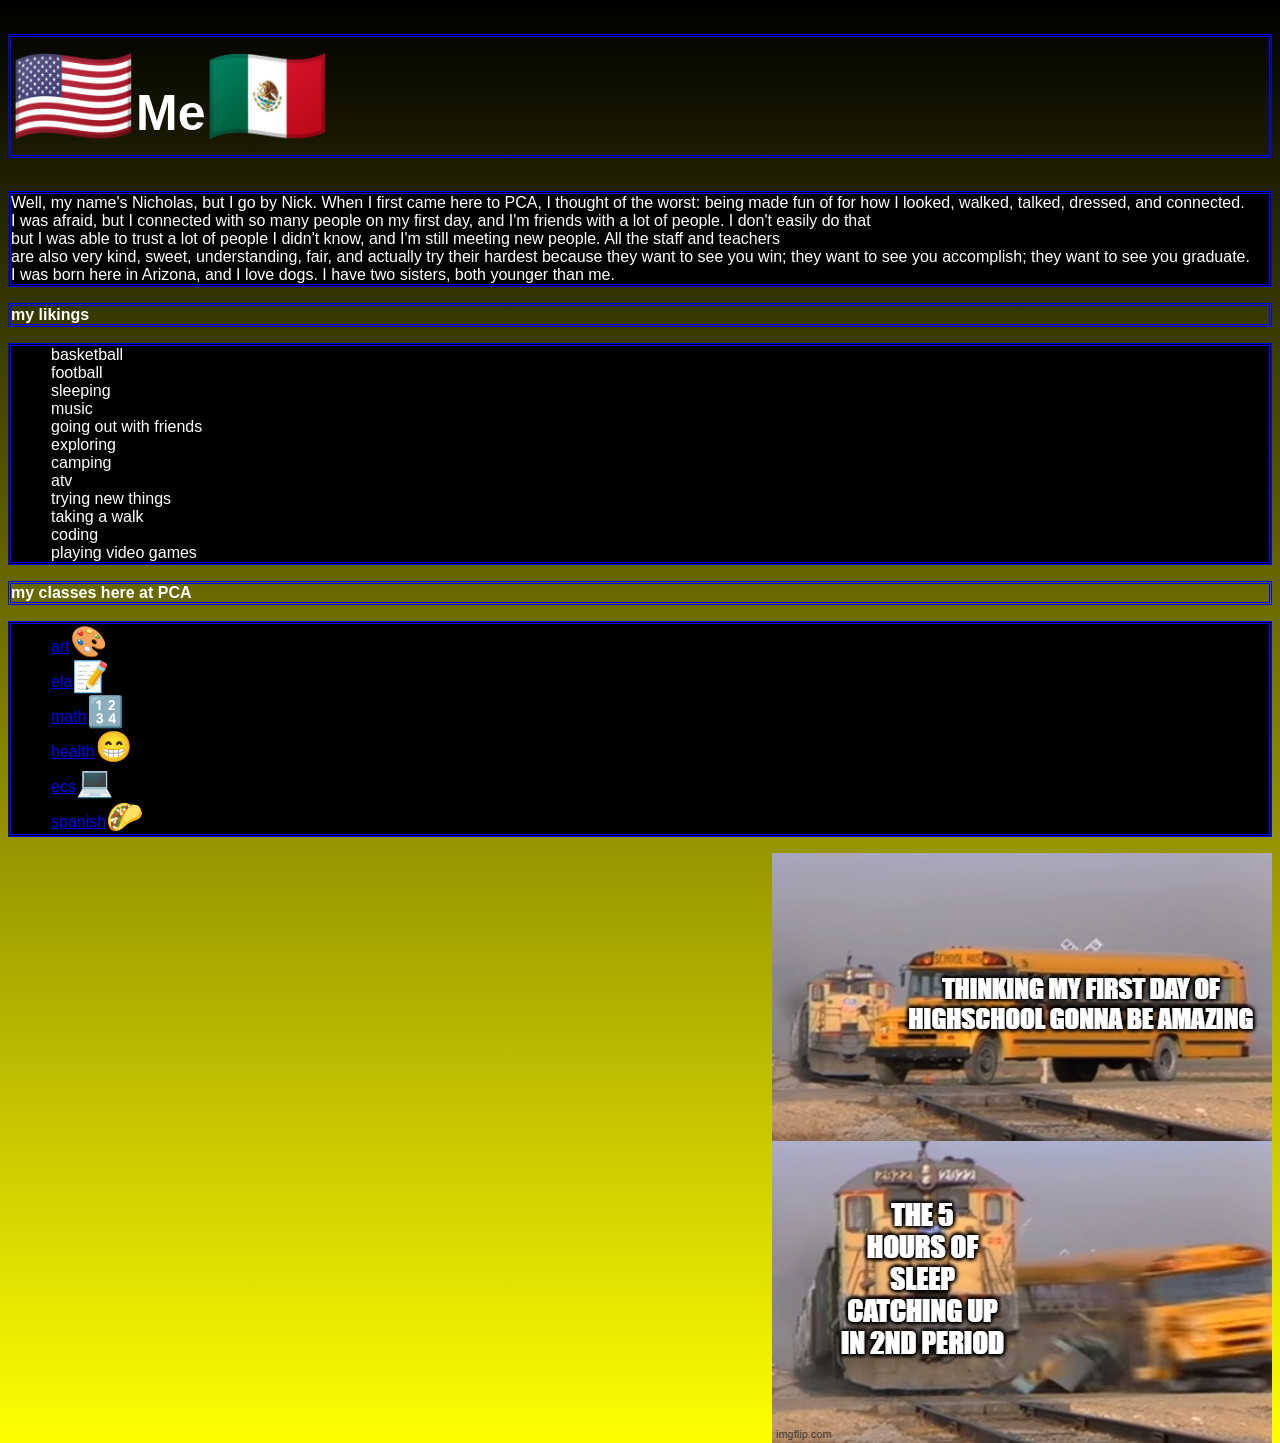
<file: index.html>
<!DOCTYPE html>
<html>
    <head>
        <title>index</title>
        <meta charset="UTF-8">
        <meta name="keywords" content="HTML, CSS, JavaScript">
        <meta name="author" content="Nick">
        <meta http-equiv="refresh" content="500">
        <link rel="stylesheet" type="text/css" href="css.css">
        <link rel="icon" type="image/x-icon" href="favicon.ico">

    </head>
    <body>
        <h1><span style='font-size:100px;'>&#x1f1fa;&#x1f1f8;</span>Me<span style='font-size:100px;'>&#x1f1f2;&#x1f1fd;</span></h1>
        <p>Well, my name's Nicholas, but I go by Nick. When I first came here to PCA, I thought of the worst: being made fun of for how I looked, walked, talked, dressed, and connected. <br>
            I was afraid, but I connected with so many people on my first day, and I'm friends with a lot of people. I don't easily do that <br> 
            but I was able to trust a lot of people I didn't know, and I'm still meeting new people. All the staff and teachers <br>
            are also very kind, sweet,  understanding, fair, and actually try their hardest because they want to see you win; they want to see you accomplish; they want to see you graduate.<br>
            I was born here in Arizona, and I love dogs. I have two sisters, both younger than me.</p>
        <h3>my likings</h3>
        <ol>
                basketball<br>  
                football<br>
                sleeping<br>
                music<br>
                going out with friends<br>
                exploring<br>
                camping<br>
                atv<br>
                trying new things<br>
                taking a walk<br>
                coding<br>
                playing video games
        </ol>
       
        
        <h3>my classes here at PCA</h3>
        <ol> 
            <a href="art.html"> art</a><span style='font-size:30px;'>&#127912;</span><br>
            <a href="ela.html">ela</a><span style='font-size:30px;'>&#128221;</span><br>
            <a href="math.html">math</a><span style='font-size:30px;'>&#128290;</span><br>
            <a href="health.html"> health</a><span style='font-size:30px;'>&#128513;</span><br>
            <a href="ecs.html"> ecs</a><span style='font-size:30px;'>&#128187;</span><br>
            <a href="spanish.html">spanish</a><span style='font-size:30px;'>&#127790;</span>
        </ol>
        <img src="images/b05s1d.jpg" alt="b05s1d.jpg"align="right">

    </body>
</html>
</file>
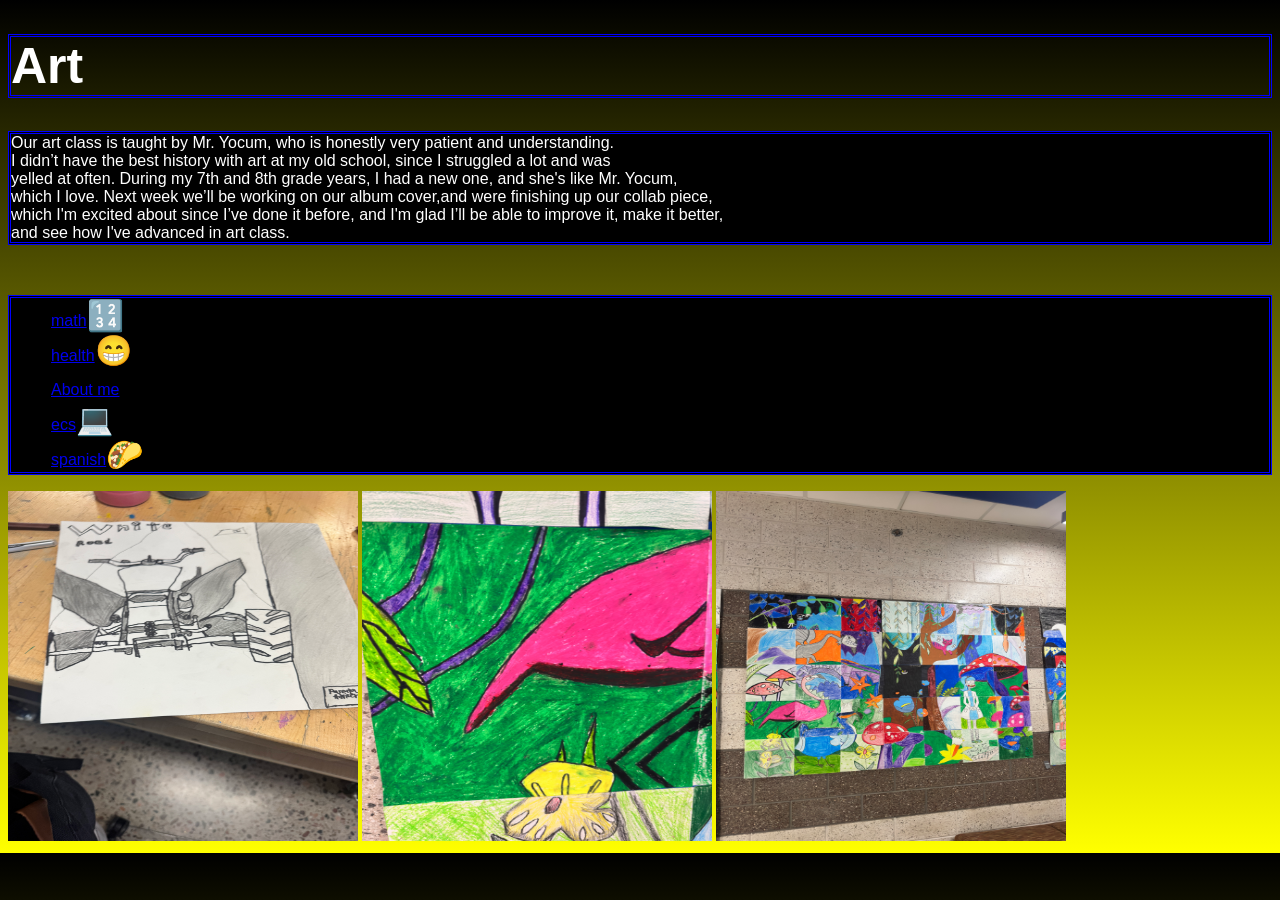
<file: art.html>
<!DOCTYPE html>
<html>
    <head>
        <title>art</title>
        <link rel="icon" type="image/x-icon" href="favicon.ico">
        <link rel="stylesheet" type="text/css" href="css.css">
        <meta charset="UTF-8">
        <meta name="keywords" content="HTML, CSS, JavaScript">
        <meta name="author" content="Nick">
        <meta http-equiv="refresh" content="500">
        
    </head>
    <body>
        <h1>Art </h1>
        <p>Our art class is taught by Mr. Yocum, who is honestly very patient and understanding.<br>
             I didn’t have the best history with art at my old school, since I struggled a lot and was<br>
             yelled at often. During my 7th and 8th grade years, I had a new one, and she's like Mr. Yocum, <br>
             which I love. Next week we’ll be working on our album cover,and were finishing up our collab piece, <br>
             which I'm excited about since I’ve done it before, and I'm glad I’ll be able to improve it, make it better, <br>
             and see how I've advanced in art class.</p><br>

        <ol>
            <a href="math.html">math</a><span style='font-size:30px;'>&#128290;</span><br>
            <a href="health.html"> health</a><span style='font-size:30px;'>&#128513;</span> <br>      
            <a href="index.html"> About me</a><span style='font-size:30px;'></span></span><br>
            <a href="ecs.html"> ecs</a><span style='font-size:30px;'>&#128187;</span><br>
            <a href="spanish.html">spanish</a><span style='font-size:30px;'>&#127790;</span>
        </ol>
        <img src="images/IMG_1798 (1).JPG" alt="atv" height="350" width="350">
        <img src="images/IMG_1854.JPG" alt="my part" height="350" width="350">
        <img src="images/IMG_1856 (1).JPG" alt="the full part" height="350" width="350">
        
    </body>
</html>
</file>
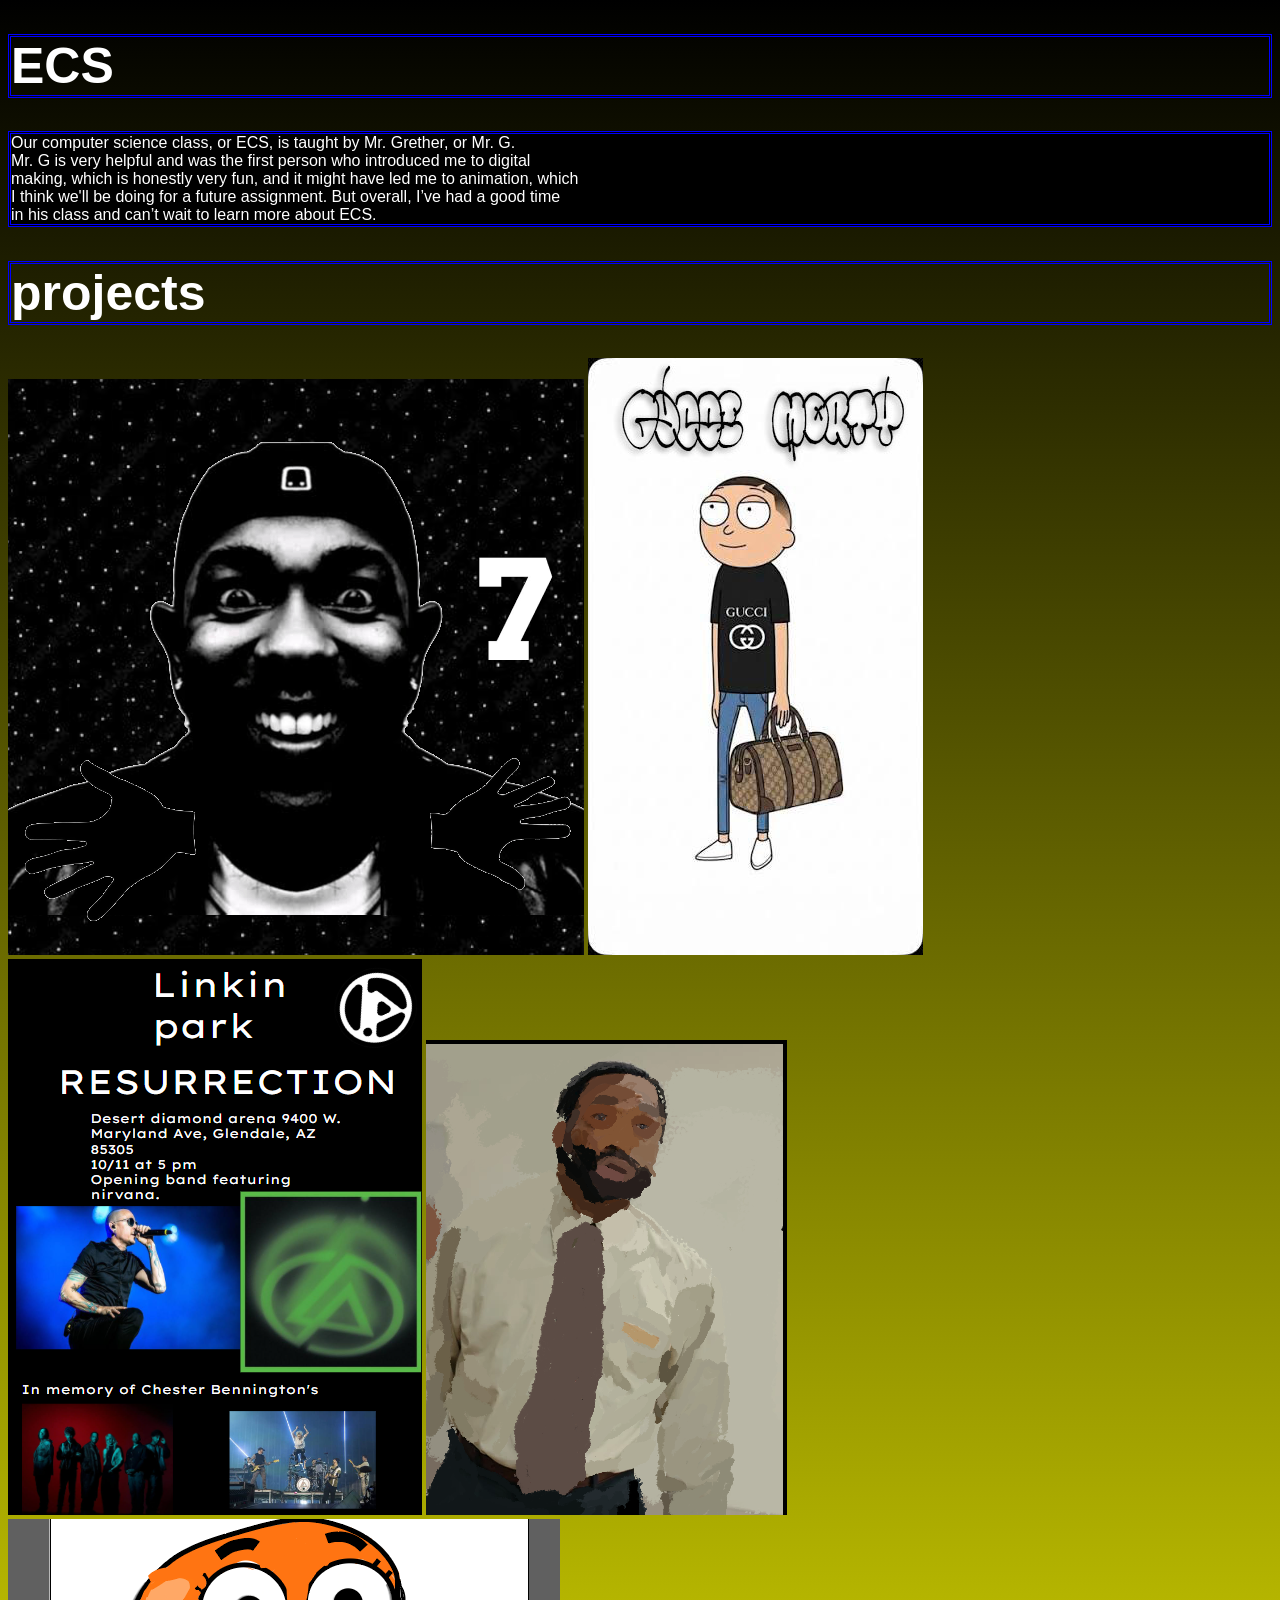
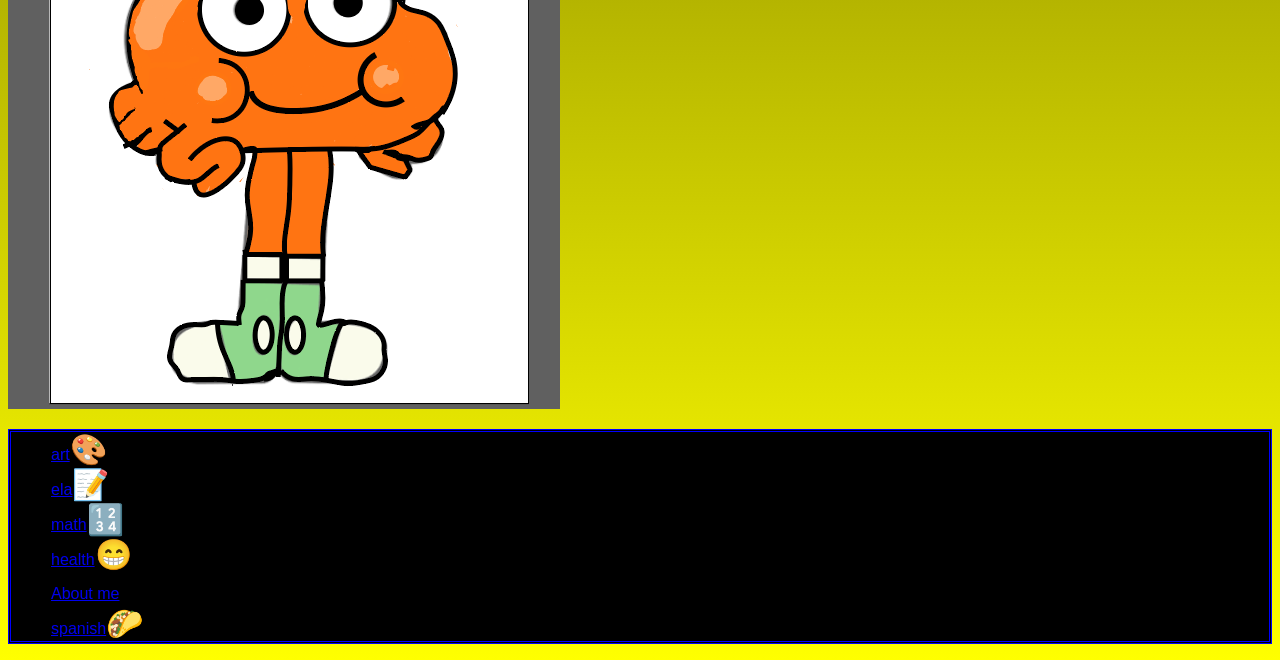
<file: ecs.html>
<!DOCTYPE html>
<html>
    <head>
        <title>ecs</title>
        <meta name="keywords" content="HTML, CSS, JavaScript">
        <meta name="author" content="Nick">
        <meta http-equiv="refresh" content="500">
        <link rel="stylesheet" type="text/css" href="css.css">
        <link rel="icon" type="image/x-icon" href="favicon.ico">

        
    </head>
    <body>
        <h1>ECS</h1>
         <p>Our computer science class, or ECS, is taught by Mr. Grether, or Mr. G.<br>
          Mr. G is very helpful and was the first person who introduced me to digital <br>
          making, which is honestly very fun, and it might have led me to animation, which<br>
          I think we'll be doing for a future assignment. But overall, I’ve had a good time <br>
          in his class and can’t wait to learn more about ECS.</p>
         <h1>projects</h1>
         <img src="images/New Project.gif" alt="67 mango gif">
         <img src="images/Snapshot 1.jpg" alt="gucci morty">
         <img src="images/Screenshot 2026-09-21 140022.png" alt="poaster">
         <img src="images/Screenshot 2026-09-21 135652.png" alt="clark">
         <img src="images/Screenshot 2026-09-21 122145.png" alt="darwin">

         <ol>
            <a href="art.html"> art</a><span style='font-size:30px;'>&#127912;</span><br>
            <a href="ela.html">ela</a><span style='font-size:30px;'>&#128221;</span><br>
            <a href="math.html">math</a><span style='font-size:30px;'>&#128290;</span><br>
            <a href="health.html"> health</a><span style='font-size:30px;'>&#128513;</span><br>
            <a href="index.html"> About me</a><span style='font-size:30px;'></span><br>
            <a href="spanish.html">spanish</a><span style='font-size:30px;'>&#127790;</span>
         </ol>

        
    </body>
</html>
</file>
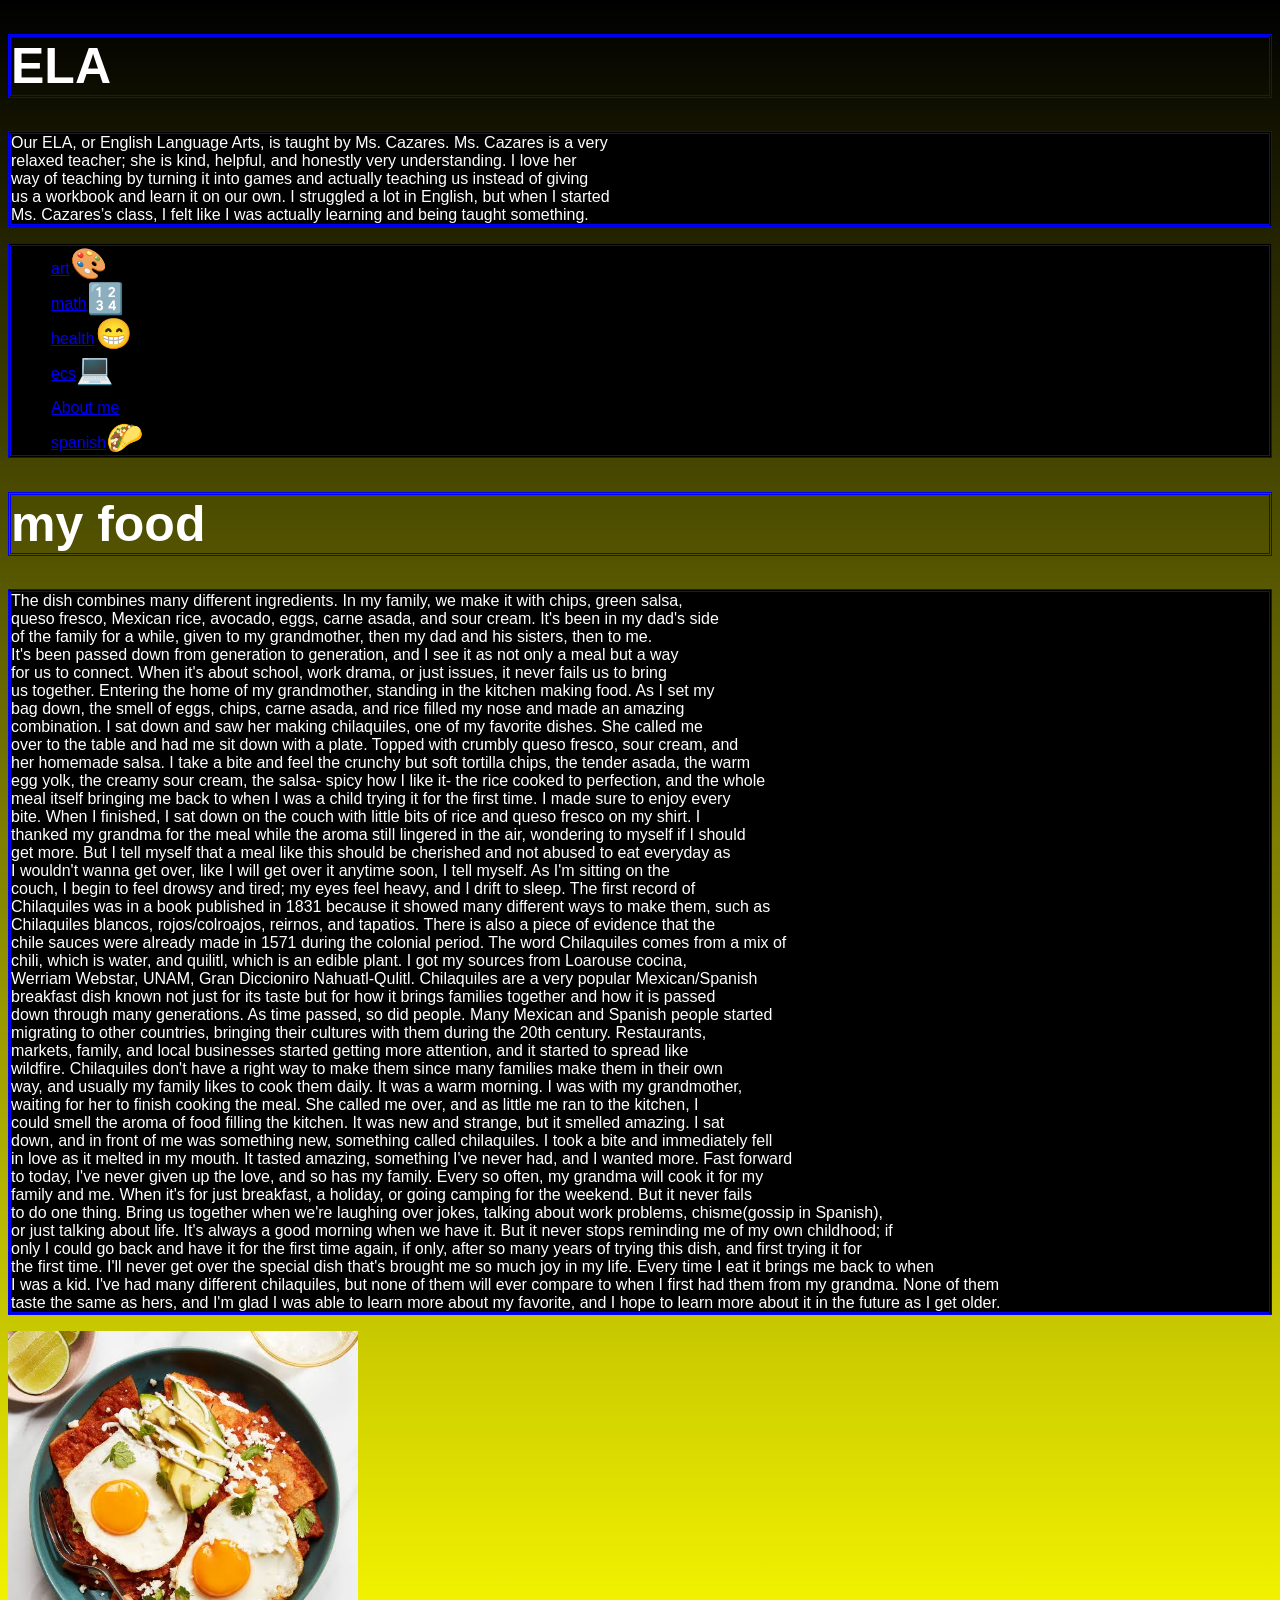
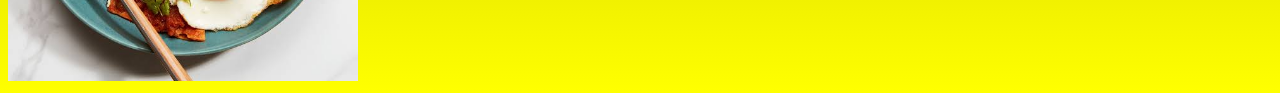
<file: ELA.html>
<!DOCTYPE html>
<html>
    <head>
        <title>ELA</title>
        <meta name="keywords" content="HTML, CSS, JavaScript">
        <meta name="author" content="Nick">
        <meta http-equiv="refresh" content="500">
        <link rel="stylesheet" type="text/css" href="css.css">
        <link rel="icon" type="image/x-icon" href="favicon.ico">
    </head>
    <body>
        <h1>ELA</h1>
        <p>Our ELA, or English Language Arts, is taught by Ms. Cazares. Ms. Cazares is a very<br>
          relaxed teacher; she is kind, helpful, and honestly very understanding. I love her <br>
          way of teaching by turning it into games and actually teaching us instead of giving <br>
          us a workbook and learn it on our own. I struggled a lot in English, but when I started<br>
          Ms. Cazares’s class, I felt like I was actually learning and being taught something.<br></p>


        <ol>
            <a href="art.html"> art</a><span style='font-size:30px;'>&#127912;</span><br>
            <a href="math.html">math</a><span style='font-size:30px;'>&#128290;</span><br>
            <a href="health.html"> health</a><span style='font-size:30px;'>&#128513;</span><br>
            <a href="ecs.html"> ecs</a><span style='font-size:30px;'>&#128187;</span><br>
            <a href="index.html"> About me</a><span style='font-size:30px;'></span><br>
            <a href="spanish.html">spanish</a><span style='font-size:30px;'>&#127790;</span><br>
        </ol>
        <h1>my food</h1>
        <p>The dish combines many different ingredients. In my family, we make it with chips, green salsa,<br>
            queso fresco, Mexican rice, avocado, eggs, carne asada, and sour cream. It's been in my dad's side<br>
            of the family for a while, given to my grandmother, then my dad and his sisters, then to me.<br>
            It's been passed down from generation to generation, and I see it as not only a meal but a way <br>
            for us to connect. When it's about school, work drama, or just issues, it never fails us to bring <br>
            us together. Entering the home of my grandmother, standing in the kitchen making food. As I set my <br>
            bag down, the smell of eggs, chips, carne asada, and rice filled my nose and made an amazing <br>
            combination. I sat down and saw her making chilaquiles, one of my favorite dishes. She called me <br>
            over to the table and had me sit down with a plate. Topped with crumbly queso fresco, sour cream, and <br>
            her homemade salsa. I take a bite and feel the crunchy but soft tortilla chips, the tender asada, the warm <br>
            egg yolk, the creamy sour cream, the salsa- spicy how I like it- the rice cooked to perfection, and the whole<br>
            meal itself bringing me back to when I was a child trying it for the first time. I made sure to enjoy every<br>
            bite. When I finished, I sat down on the couch with little bits of rice and queso fresco on my shirt. I <br>
            thanked my grandma for the meal while the aroma still lingered in the air, wondering to myself if I should<br>
            get more. But I tell myself that a meal like this should be cherished and not abused to eat everyday as<br>
            I wouldn't wanna get over, like I will get over it anytime soon, I tell myself. As I'm sitting on the<br>
            couch, I begin to feel drowsy and tired; my eyes feel heavy, and I drift to sleep. The first record of <br>
            Chilaquiles was in a book published in 1831 because it showed many different ways to make them, such as <br>
            Chilaquiles blancos, rojos/colroajos, reirnos, and tapatios. There is also a piece of evidence that the<br>
            chile sauces were already made in 1571 during the colonial period. The word Chilaquiles comes from a mix of<br>
            chili, which is water, and quilitl, which is an edible plant. I got my sources from Loarouse cocina, <br>
            Werriam Webstar, UNAM, Gran Diccioniro Nahuatl-Qulitl. Chilaquiles are a very popular Mexican/Spanish <br>
            breakfast dish known not just for its taste but for how it brings families together and how it is passed<br>
            down through many generations. As time passed, so did people. Many Mexican and Spanish people started<br>
            migrating to other countries, bringing their cultures with them during the 20th century. Restaurants,<br>
            markets, family, and local businesses started getting more attention, and it started to spread like <br>
            wildfire. Chilaquiles don't have a right way to make them since many families make them in their own<br>
            way, and usually my family likes to cook them daily. It was a warm morning. I was with my grandmother,<br>
            waiting for her to finish cooking the meal. She called me over, and as little me ran to the kitchen, I <br>
            could smell the aroma of food filling the kitchen. It was new and strange, but it smelled amazing. I sat <br>
            down, and in front of me was something new, something called chilaquiles. I took a bite and immediately fell <br>
            in love as it melted in my mouth. It tasted amazing, something I've never had, and I wanted more. Fast forward<br>
            to today, I've never given up the love, and so has my family. Every so often, my grandma will cook it for my<br>
            family and me. When it's for just breakfast, a holiday, or going camping for the weekend. But it never fails<br>
            to do one thing. Bring us together when we're laughing over jokes, talking about work problems, chisme(gossip in Spanish),<br>
            or just talking about life. It's always a good morning when we have it. But it never stops reminding me of my own childhood; if<br>
             only I could go back and have it for the first time again, if only, after so many years of trying this dish, and first trying it for<br>
            the first time. I'll never get over the special dish that's brought me so much joy in my life. Every time I eat it brings me back to when<br>
            I was a kid. I've had many different chilaquiles, but none of them will ever compare to when I first had them from my grandma. None of them<br>
            taste the same as hers, and I'm glad I was able to learn more about my favorite, and I hope to learn more about it in the future as I get older. 
        </p>
        <img src="images/images (5) - Copy.jpg" alt="image (5) copy" height="350" width="350">
            

        
    </body>

</html>
</file>
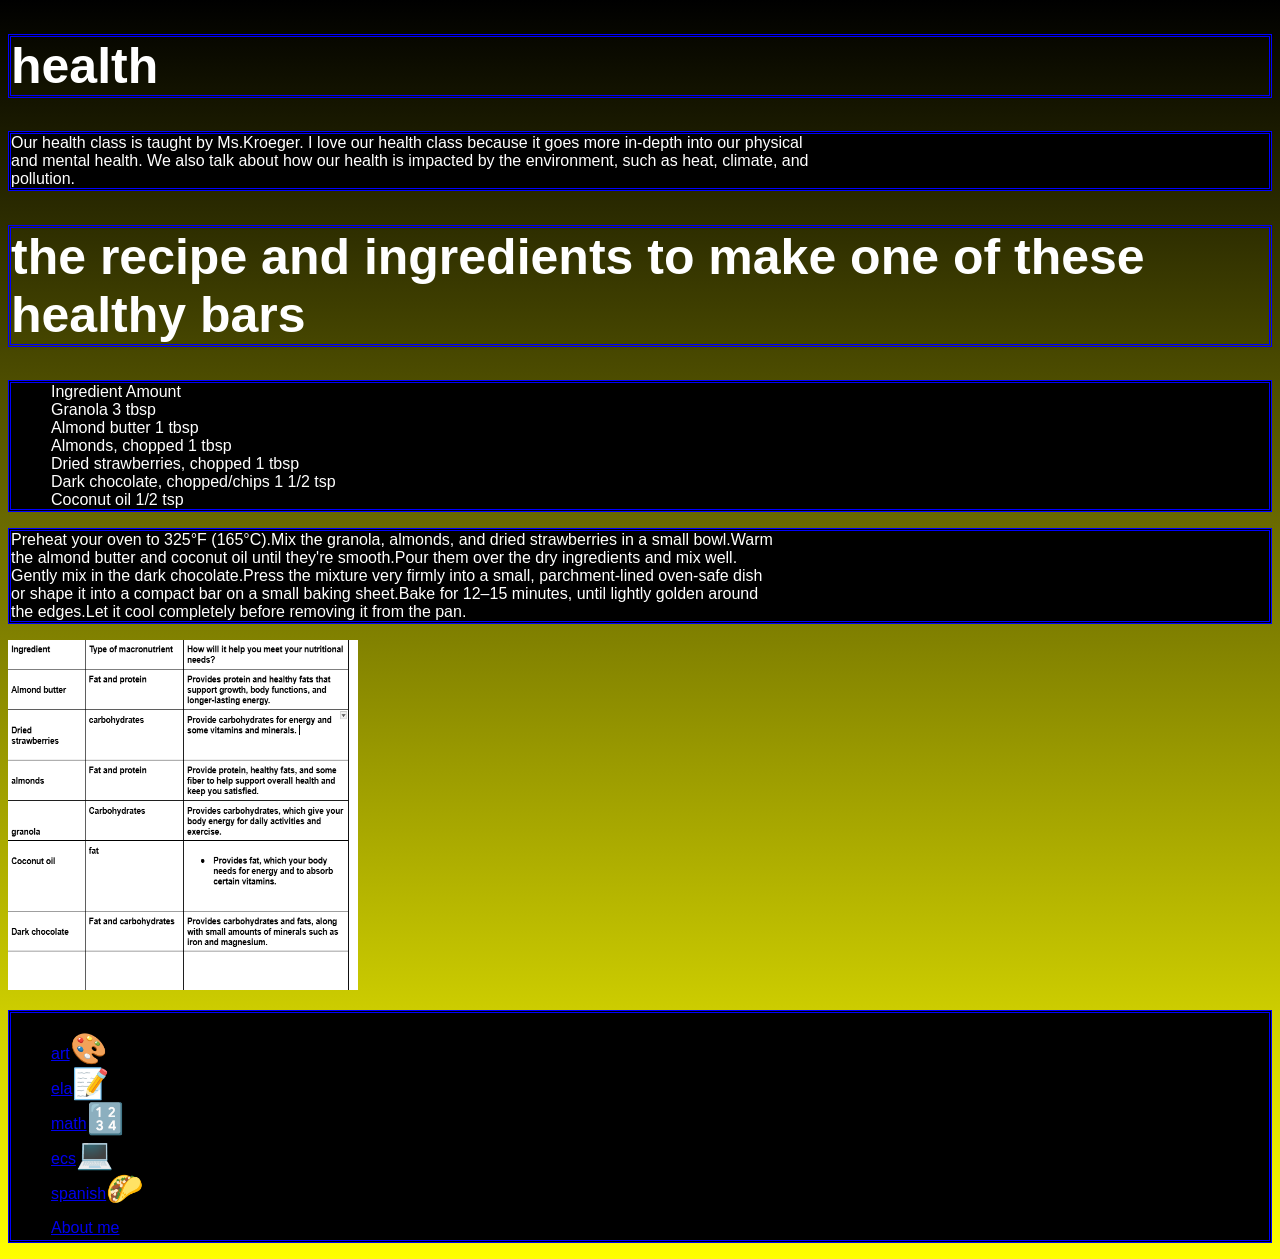
<file: health.html>
<!DOCTYPE html>
<html>
    <head>  
        <title>health</title>    
        <meta name="keywords" content="HTML, CSS, JavaScript">
        <meta name="author" content="Nick">
        <meta http-equiv="refresh" content="500">
        <link rel="stylesheet" type="text/css" href="css.css">
        <link rel="icon" type="image/x-icon" href="favicon.ico">

        
    </head>
    <body>
        <h1>health</h1>
        <p> Our health class is taught by Ms.Kroeger. I love our health class because it goes more in-depth into our physical<br>
             and mental health. We also talk about how our health is impacted by the environment, such as heat, climate, and <br>
             pollution.</p>
        <h1>the recipe and ingredients to make one of these healthy bars</h1>
        <ol style="list-style-type: none;">
            <li>Ingredient	Amount</li>
            <li>Granola	3 tbsp </li>
            <li>Almond butter 1 tbsp </li>
            <li>Almonds, chopped 1 tbsp</li>
            <li>Dried strawberries, chopped 1 tbsp</li>
            <li>Dark chocolate, chopped/chips 1 1/2 tsp</li>
            <li>Coconut oil	1/2 tsp</li>
        </ol style="list-style-type: none;">

        <p>Preheat your oven to 325°F (165°C).Mix the granola, almonds, and dried strawberries in a small bowl.Warm<br>
           the almond butter and coconut oil until they're smooth.Pour them over the dry ingredients and mix well.<br>
           Gently mix in the dark chocolate.Press the mixture very firmly into a small, parchment-lined oven-safe dish<br>
           or shape it into a compact bar on a small baking sheet.Bake for 12–15 minutes, until lightly golden around <br>
           the edges.Let it cool completely before removing it from the pan.</p>
          <img src="images/Screenshot 2026-09-23 101350.png" alt="Macros" height="350" width="350">
   
     
        <ol>

        <br><a href="art.html"> art</a><span style='font-size:30px;'>&#127912;</span><br>
             <a href="ela.html">ela</a><span style='font-size:30px;'>&#128221;</span><br>
             <a href="math.html">math</a><span style='font-size:30px;'>&#128290;</span><br>
             <a href="ecs.html"> ecs</a><span style='font-size:30px;'>&#128187;</span><br>
             <a href="spanish.html">spanish</a><span style='font-size:30px;'>&#127790;</span><br>
             <a href="index.html"> About me</a><span style='font-size:30px;'></span><br>
        </ol>
                 
        
    </body>
</html>
</file>
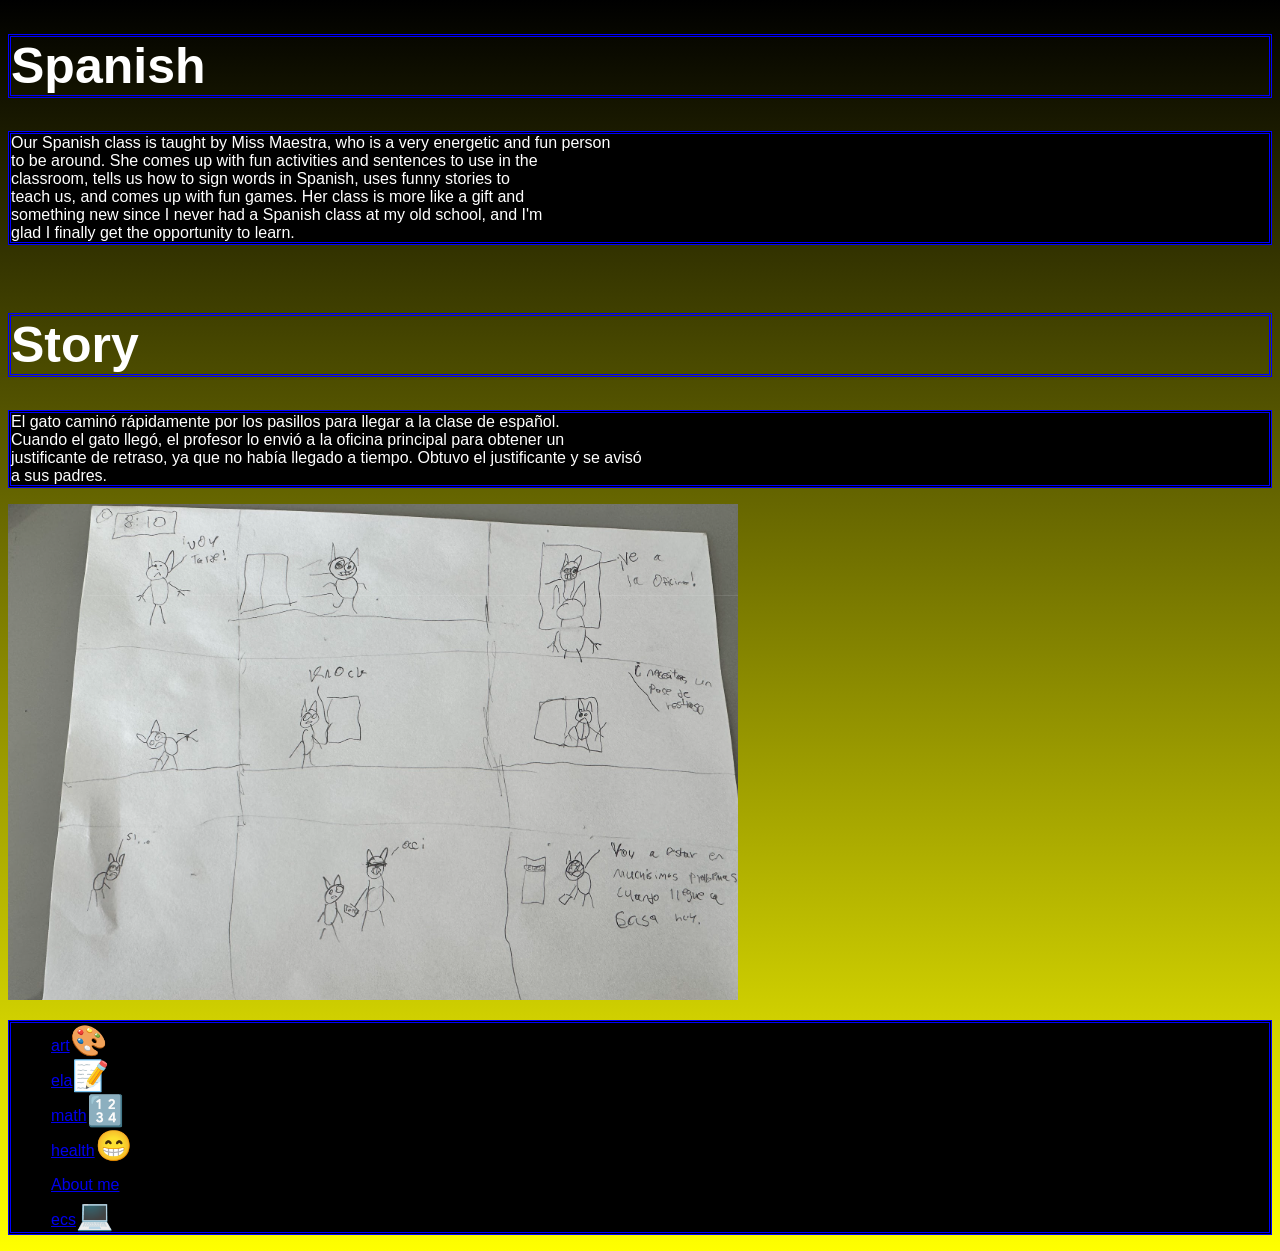
<file: spanish.html>
<!DOCTYPE html>
<html>
    <head>
        <title>Spanish</title>
        <meta name="keywords" content="HTML, CSS, JavaScript">
        <meta name="author" content="Nick">
        <meta http-equiv="refresh" content="500">
        <link rel="stylesheet" type="text/css" href="css.css">
        <link rel="icon" type="image/x-icon" href="favicon.ico">

        
    </head>
    <body>
        <h1>Spanish</h1>
        <p>Our Spanish class is taught by Miss Maestra, who is a very energetic and fun person<br>
             to be around. She comes up with fun activities and sentences to use in the <br>
             classroom, tells us how to sign words in Spanish, uses funny stories to <br>
             teach us, and comes up with fun games. Her class is more like a gift and <br>
             something new since I never had a Spanish class at my old school, and I'm<br>
              glad I finally get the opportunity to learn.</p><br>

        <h1>Story</h1>
        <p>El gato caminó rápidamente por los pasillos para llegar a la clase de español. <br>
           Cuando el gato llegó, el profesor lo envió a la oficina principal para obtener un <br>
           justificante de retraso, ya que no había llegado a tiempo. Obtuvo el justificante y se avisó<br>
           a sus padres.</p>
        <img src="images/Screenshot 2026-09-22 105112.png" alt="screenshot">
           
      

        <ol>
            <a href="art.html"> art</a><span style='font-size:30px;'>&#127912;</span><br>
            <a href="ela.html">ela</a><span style='font-size:30px;'>&#128221;</span><br>
            <a href="math.html">math</a><span style='font-size:30px;'>&#128290;</span><br>
            <a href="health.html"> health</a><span style='font-size:30px;'>&#128513;</span><br>
            <a href="index.html"> About me</a><span style='font-size:30px;'></span><br>
            <a href="ecs.html"> ecs</a><span style='font-size:30px;'>&#128187;</span>
        </ol>
 

        
    </body>
</html>
</file>
<file: css.css>
body{
    background: linear-gradient(black, yellow);
}

p{
    font-family: Arial, Helvetica, sans-serif;
    font-size: 16px;
    color: white;
    border-style: double;
    border-color: blue;
    background-color: black;
}

ol{
    font-family: Arial, Helvetica, sans-serif;
    font-size: 16px;
    color: white;
    border-style: double;
    border-color: blue;
}

h1{
    font-family: Arial, Helvetica, sans-serif;
    font-size: 50px;
    color: white;
    border-style: double;
    border-color: blue;
}

h3{
    font-family: Arial, Helvetica, sans-serif;
    font-size: 16px;
    color: white;
    border-style: double;
    border-color: blue;
}
ol{
    background-color: black;
}
</file>
